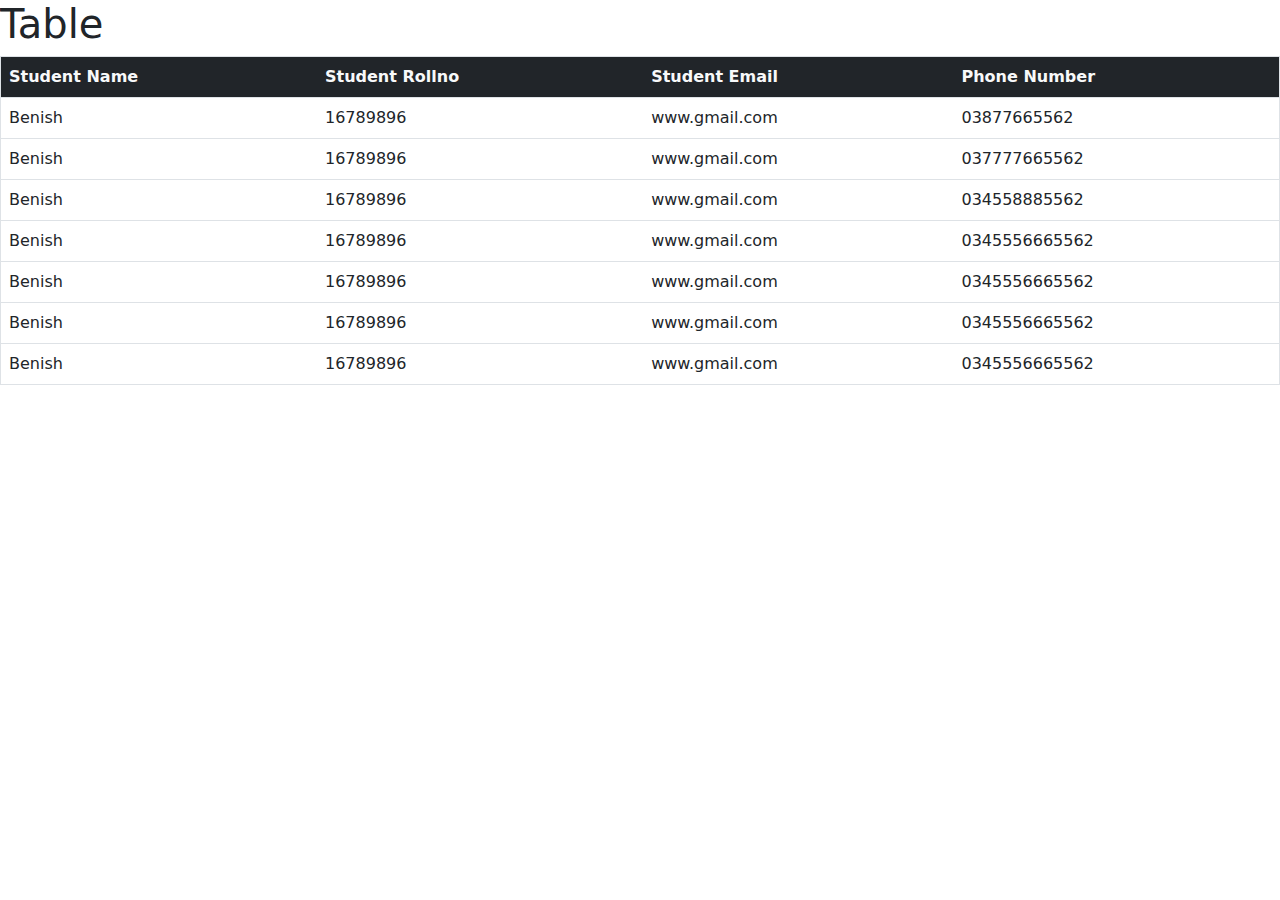
<file: tv.html>
<!DOCTYPE html>
<html lang="en">
<head>
    <meta charset="UTF-8">
    <meta name="viewport" content="width=device-width, initial-scale=1.0">
    <title>table</title>
    <link rel="stylesheet" href="css/all.css">
    <link rel="stylesheet" href="css/bootstrap.css">
</head>
<body>
    <h1>Table</h1>
    <table border="1px" class="table">
        <tr class="bg-dark text-light">
            <th>Student Name</th>
            <th>Student Rollno</th>
            <th>Student Email</th>
            <th>Phone Number</th>
        </tr>

        <tr>
            <td>Benish</td>
            <td>16789896</td>
            <td>www.gmail.com</td>
            <td>03877665562</td>
        </tr>
        <tr>
            <td>Benish</td>
            <td>16789896</td>
            <td>www.gmail.com</td>
            <td>037777665562</td>
        </tr>
        <tr>
            <td>Benish</td>
            <td>16789896</td>
            <td>www.gmail.com</td>
            <td>034558885562</td>
        </tr>
        <tr>
            <td>Benish</td>
            <td>16789896</td>
            <td>www.gmail.com</td>
            <td>0345556665562</td>
        </tr>
        <tr>
            <td>Benish</td>
            <td>16789896</td>
            <td>www.gmail.com</td>
            <td>0345556665562</td>
        </tr>
        <tr>
            <td>Benish</td>
            <td>16789896</td>
            <td>www.gmail.com</td>
            <td>0345556665562</td>
        </tr>
        <tr>
            <td>Benish</td>
            <td>16789896</td>
            <td>www.gmail.com</td>
            <td>0345556665562</td>
        </tr>


    </table>
    





</body>
<script src="js/all.js"></script>
<script src="js/bootstrap.js"></script>
</html>
</file>
